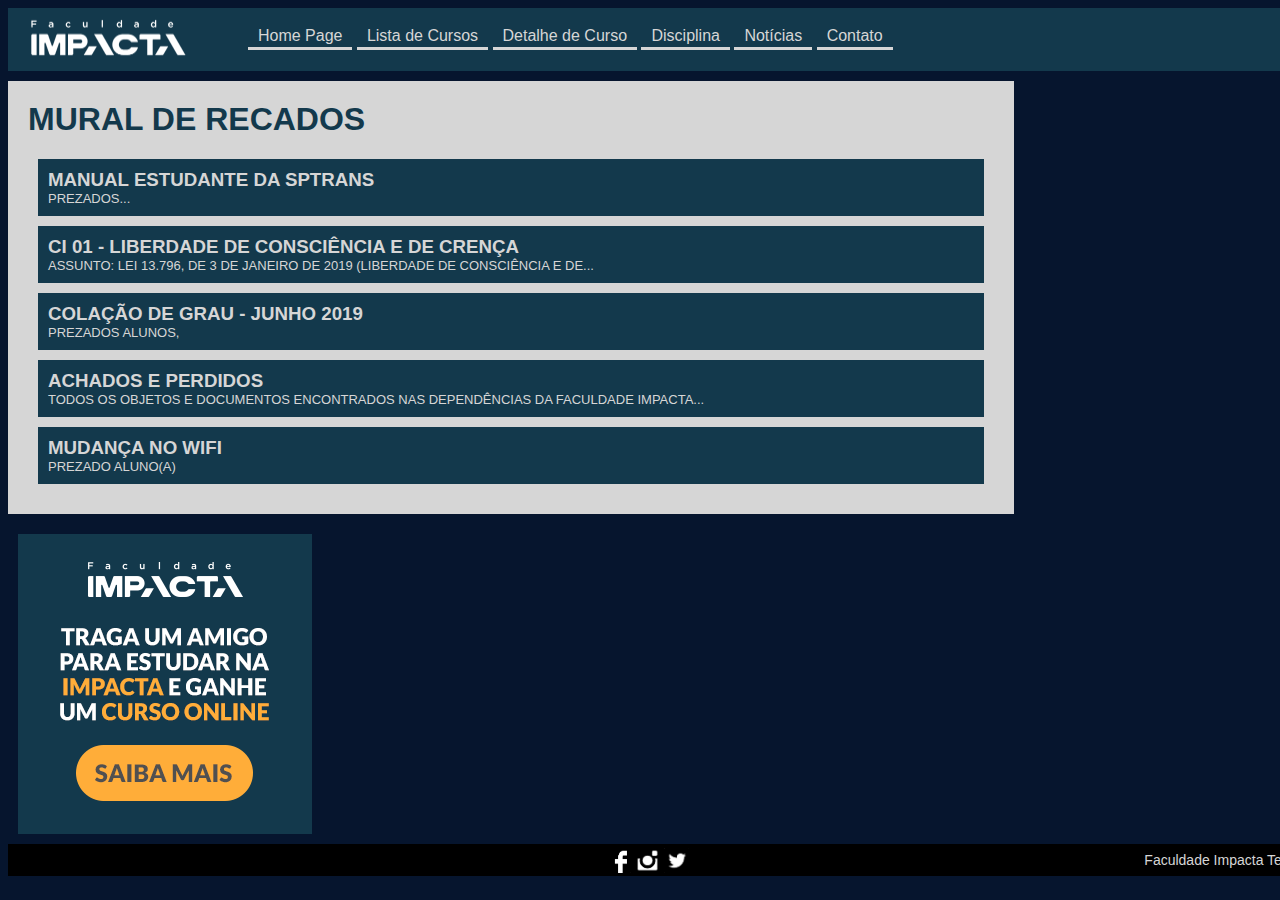
<file: index.html>
<!DOCTYPE html>

<html>
    <head>
        <meta charset="UTF-8"/>
        <title>Home Page</title>

        <link rel="stylesheet" type="text/css" href="static/css/padrao.css">
        <link rel="stylesheet" type="text/css" href="static/css/index.css">

        
    </head>

    <body>
        <div class="header">
        <img class="logo" src="static/images/logo-new.png">
            <nav id="menu">
                    <ul>
                        <li><a href="/">Home Page</a></li>
                        <li><a href="listacursos">Lista de Cursos</a></li>
                        <li><a href="detalhecurso">Detalhe de Curso</a></li>
                        <li><a href="disciplina">Disciplina</a></li>
                        <li><a href="noticias">Notícias</a></li>
                        <li><a href="contato">Contato</a></li>
						
                    </ul>
                </nav>
                </div>
                
                    <div id="principal">
                            <!-- <div id="esquerda"></div> -->
                            <div id="conteudo-2">
                                    <div id="corpo"> 
                                        <h1>Mural de Recados</h1> 
                                            <div class="recados"> 
                                                <h3>Manual estudante da SPTrans</h3>
                                                <p>Prezados...</p>
                                            </div>
                                            <div class="recados"> 
                                                <h3>CI 01 - Liberdade de Consciência e de Crença</h3>
                                                <p>ASSUNTO: LEI 13.796, de 3 de Janeiro de 2019 (Liberdade de Consciência e de... </p>
                                            </div>
                                            <div class="recados"> 
                                                <h3>Colação de Grau - Junho 2019</h3>
                                                <p>Prezados alunos,</p>
                                            </div>
                                            <div class="recados"> 
                                                <h3>Achados e Perdidos</h3>
                                                <p>Todos os objetos e documentos encontrados nas dependências da Faculdade IMPACTA... </p>
                                            </div>
                                            <div class="recados"> 
                                                <h3>MUDANÇA NO WIFI</h3>
                                                <p>Prezado aluno(a)</p>
                                            </div>
											
                                    </div>
                                <div id="direita">
                                    <a href="https://account.impacta.edu.br/aluno/indique_um_amigo.php"><img src="static/images/banner250x300-aluno-online.jpg"></a>
                                </div>
                            </div>
                        </div>

        <!--    
        <a href="listacursos.html">Lista de Cursos</a><br>
        <a href="detalhecurso.html">Detalhe de Curso</a><br>
        <a href="disciplina.html">Disciplina</a><br>
        <a href="noticias.html">Notícias</a>
        -->
    </body>

     <footer>
        <div class="rodaPeImg">
       	    <a href="https://www.facebook.com/FacImpacta/" ><img  width="25" height="25" src="static/images/facebook-logotipo_318-49940.jpg"></a>
            <a href="https://www.instagram.com/impacta.oficial/" ><img  width="25" height="25" src="static/images/images.jpg"></a>
            <a href="https://twitter.com/facimpacta"><img  width="25" height="25" src="static/images/twitter.jpg"></a>
        </div>
        <a href="https://www.impacta.edu.br/">Faculdade Impacta Tecnologia</a>
    </footer>
</html>
</file>
<file: static/css/padrao.css>
html {
    padding: 0px;
    overflow-y: scroll;
}

body {
    background-color: #06152e;
    font-family: 'Segoe UI', Tahoma, Geneva, Verdana, sans-serif;
}

head {
    display: block;
}

.header {
    height: 63px;
    background: #13394c;
    width: 1333px;
}

.logo {
    width: 15%;
    float: left;
}

#menu {
    float: left;
    margin-left: 40px;
    margin-top: 17px;
}

  #menu ul {
    padding:0px;
    margin:0px;
    list-style:none;
    
}

#menu ul li { display: inline; }

#menu ul li a {
    padding: 2px 10px;
    display: inline-block;
    background-color: #13394c;
    color: #d6d6d6;
    text-decoration: none;
    border-bottom: 3px solid #D6D6D6;
}

#menu ul li a:hover {
    background-color:#EDEDED;
    color: #6D6D6D;
    border-bottom:3px solid #0f6fff;
}

#esquerda {
    float:left;
     /* diminuimos a largura para não quebrar o layout. 
      * valor antigo 220
      */
    height: 300px;
    width: 300px;
    margin: 10px 10px 10px 0px;
    background:rgb(153, 153, 153);
}

#corpo {
    float: left;
    height: 100%;
    width: 966px;
    padding: 20px;
    margin: 10px 0px 10px 0px;
    background: #D6D6D6;
}

#direita {
    float:left;
    height: 300px;
    width: 294px;
    margin: 10px 0px 10px 10px;
    background:rgb(153, 153, 153);
}

footer a:hover{
    color: #0f6fff;;
    text-decoration: none;
}

footer a{
    color: #D6D6D6;
    text-decoration: none;
}

#direita {
    text-align : center;
    background:rgb(19, 57, 76)
}

footer {
    width: 1318px;
    clear:both;
    text-align: right;
    padding: 8px;
    display: block;
    background-color:black;
    font-size: 14px;
}
.rodaPeImg{
    position:absolute;
    margin-left:590px; 
    margin-top: -4px;
    color: #FFF;
}
</file>
<file: static/css/index.css>
h1{
    text-transform: uppercase;
    margin-top: auto;
    color: #13394c;
}

h3{
    text-transform: uppercase;
    margin: auto;
}

p{
    text-transform: uppercase;
    margin: auto;
    font-size: 13px;
}

.recados{
    padding: 10px;
    background: #13394c;
    color: #d6d6d6;
    margin: 10px;
	
}
</file>
